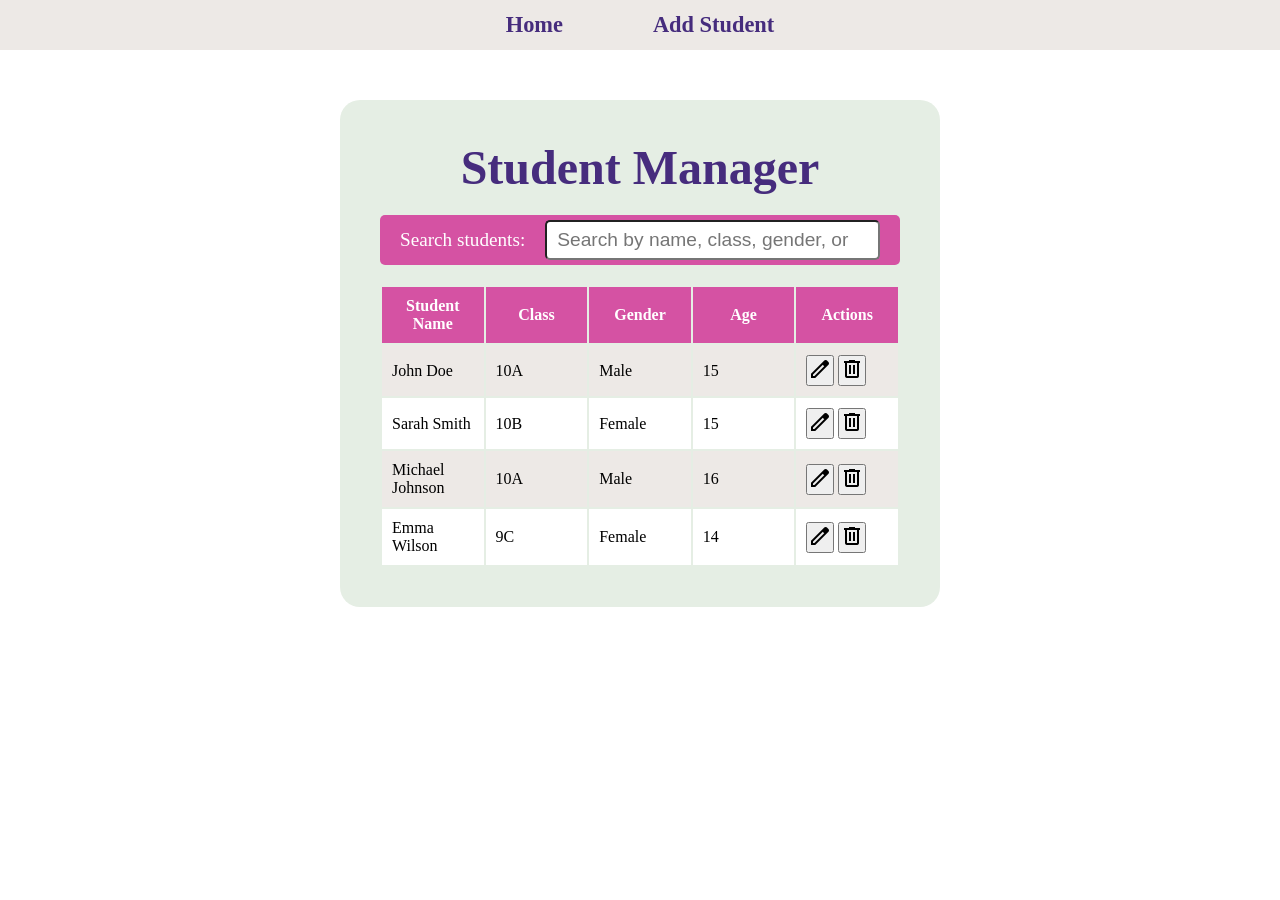
<file: index.html>
<!DOCTYPE html>
<html lang="en">
<head>
    <meta charset="UTF-8">
    <meta name="viewport" content="width=device-width, initial-scale=1.0">
    <title>Student Manager</title>
    <link rel="stylesheet" href="styles/common.css">
    <link rel="stylesheet" href="styles/index.css">
    <link href="https://fonts.googleapis.com/css2?family=Material+Symbols+Outlined" rel="stylesheet">
</head>
<body>
        <nav>
            <a href="index.html">Home</a>
            <a href="add-students.html">Add Student</a>
        </nav>

    <main>
        <h1>Student Manager</h1>
        <div>
            <label for="student-search">Search students:</label>
            <input id="student-search" type="search" placeholder="Search by name, class, gender, or age">
        </div>
        <table>
            <thead>
                <tr>
                    <th>Student Name</th>
                    <th>Class</th>
                    <th>Gender</th>
                    <th>Age</th>
                    <th>Actions</th>
                </tr>
            </thead>
            <tbody>
                <tr>
                    <td>John Doe</td>
                    <td>10A</td>
                    <td>Male</td>
                    <td>15</td>
                    <td>
                        <a href="edit-student.html?name=Johm%20Doe&class=10A&gender=Male&age=15"><button type="button"><span class="material-symbols-outlined">
edit
</span>                </button></a>
                        <button type="button">
                            <span class="material-symbols-outlined">
delete
 </span>
                            </button>
                        </a>
                    </td>
                </tr>
                <tr>
                    <td>Sarah Smith</td>
                    <td>10B</td>
                    <td>Female</td>
                    <td>15</td>
                    <td>
                        <a href="edit-student.html?name=Sarah%20Smith&class=10B&gender=Female&age=15"><button type="button"><span class="material-symbols-outlined">
edit
</span>                </button></a>
                        <button type="button">
                            <span class="material-symbols-outlined">
delete
 </span>
                            </button>
                        </a>
                    </td>
                </tr>
                <tr>
                    <td>Michael Johnson</td>
                    <td>10A</td>
                    <td>Male</td>
                    <td>16</td>
                    <td>
                        <a href="edit-student.html?name=Michael%20Johnson&class=10A&gender=Male&age=16"><button type="button"><span class="material-symbols-outlined">
edit
</span>                </button></a>
                        <button type="button">
                            <span class="material-symbols-outlined">
delete
 </span>
                            </button>
                        </a>
                    </td>
                </tr>
                <tr>
                    <td>Emma Wilson</td>
                    <td>9C</td>
                    <td>Female</td>
                    <td>14</td>
                    <td>
                        <a href="edit-student.html?name=Emma%20Wilson&class=9C&gender=Female&age=14"><button type="button"><span class="material-symbols-outlined">
edit
</span>                </button></a>
                        <button type="button">
                            <span class="material-symbols-outlined">
delete
 </span>
                            </button>
                        </a>
                    </td>
                </tr>
            </tbody>
        </table>
    </main>

    <script>
        function editStudent(id, name, className, gender, age) {
            // Pass student data to edit page via URL parameters
            const params = new URLSearchParams({
                id: id,
                name: name,
                class: className,
                gender: gender,
                age: age
            });
            window.location.href = `edit-student.html?${params.toString()}`;
        }

        function deleteStudent(id) {
            if (confirm('Are you sure you want to delete this student?')) {
                // Delete functionality can be implemented here
                alert('Student with ID ' + id + ' deleted.');
                location.reload();
            }
        }
    </script>
</body>
</html>
</file>
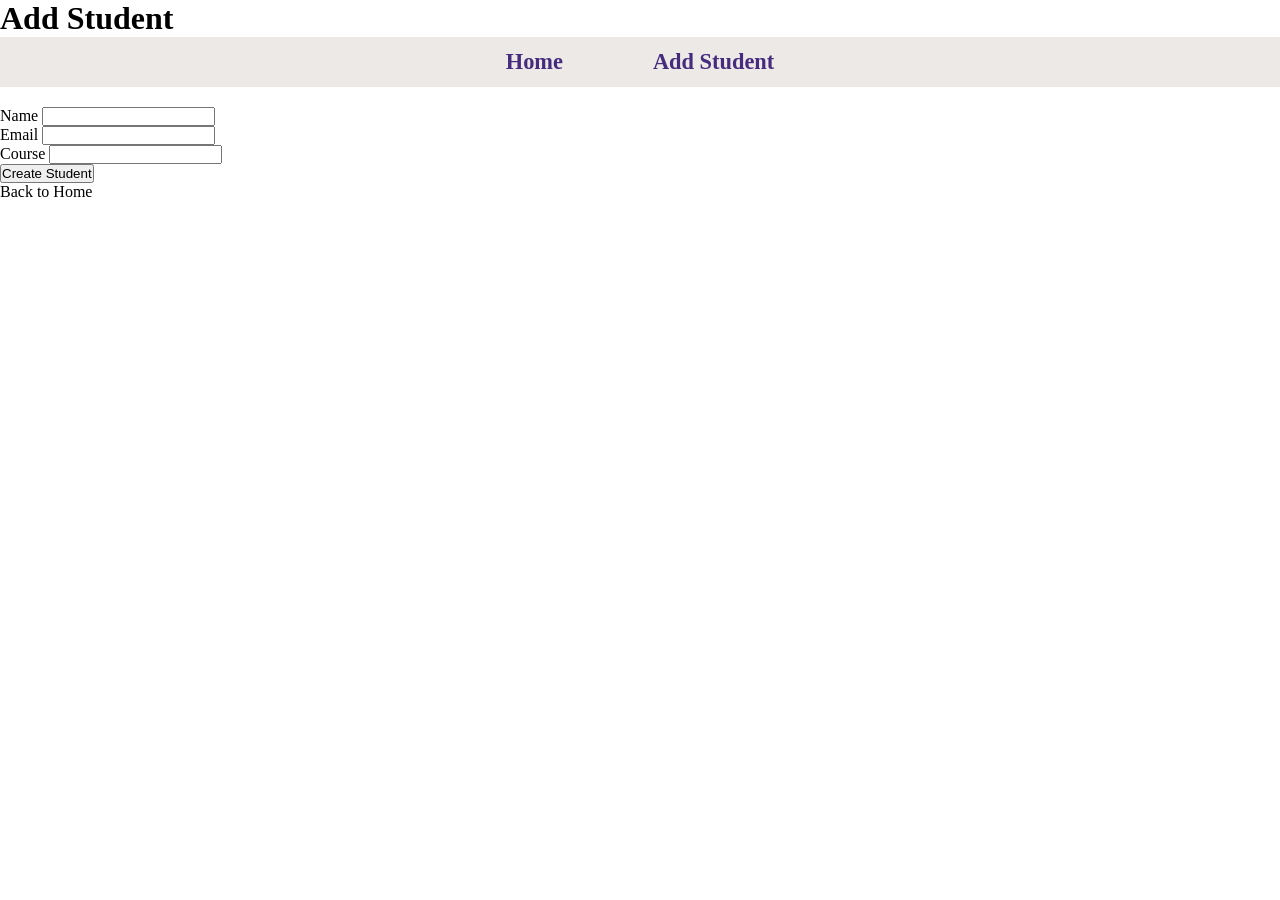
<file: add-students.html>
<!DOCTYPE html>
<html lang="en">
<head>
    <meta charset="UTF-8">
    <meta name="viewport" content="width=device-width, initial-scale=1.0">
    <title>Add Students</title>
    <link rel="stylesheet" href="styles/common.css">
</head>
<body>
        <h1>Add Student</h1>
        <nav>
            <a href="index.html">Home</a>
            <a href="add-students.html">Add Student</a>
        </nav>
        <main>
            <form id="new-student-form" action="#" method="post">
                <div class="form-group">
                    <label for="student-name">Name</label>
                    <input type="text" id="student-name" name="name" required>
                </div>
                <div class="form-group">
                    <label for="student-email">Email</label>
                    <input type="email" id="student-email" name="email" required>
                </div>
                <div class="form-group">
                    <label for="student-course">Course</label>
                    <input type="text" id="student-course" name="course" required>
                </div>
                <button type="submit">Create Student</button>
            </form>
            <p><a class="button" href="index.html">Back to Home</a></p>
        </main>
</body>
</html>
</file>
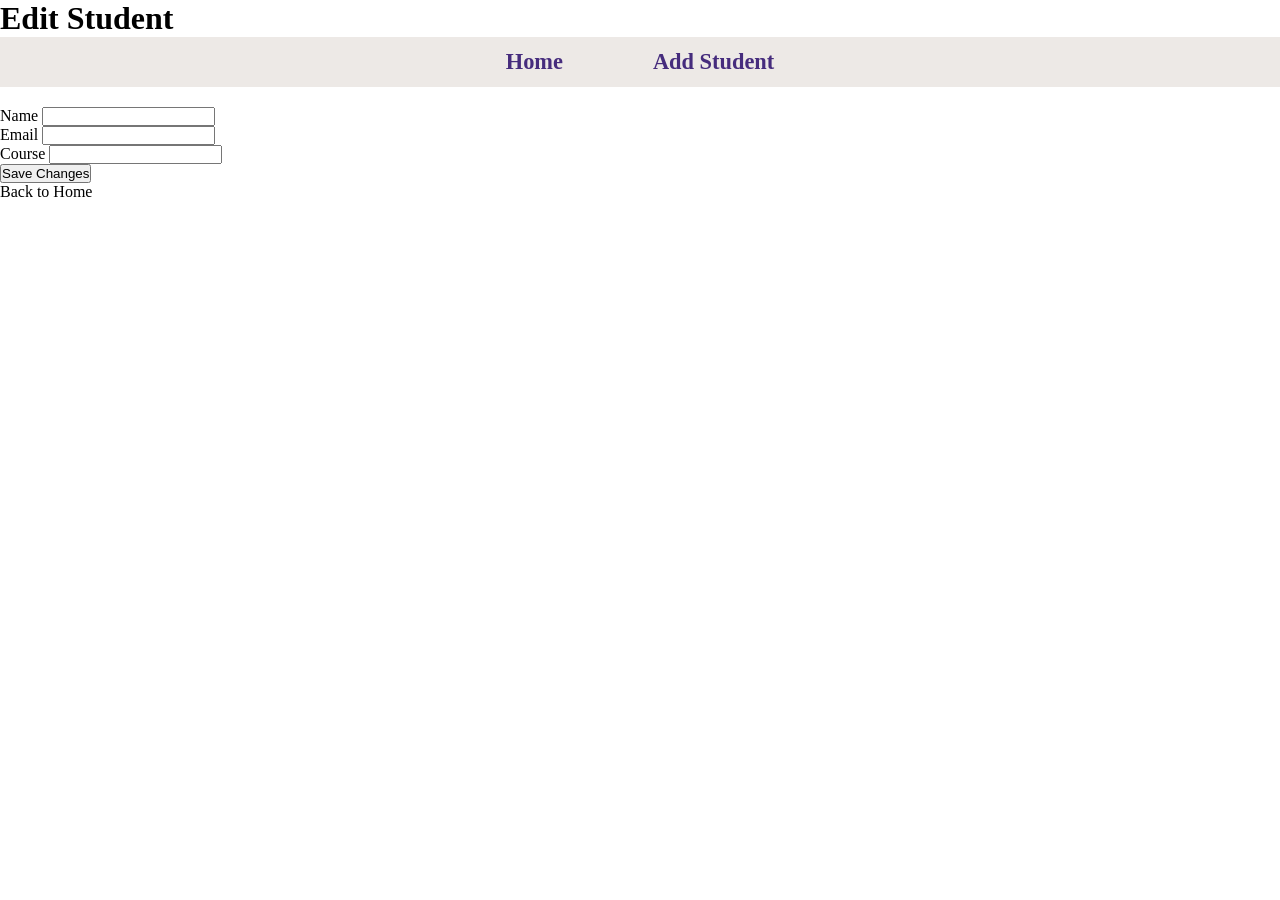
<file: edit-student.html>
<!DOCTYPE html>
<html lang="en">
<head>
    <meta charset="UTF-8">
    <meta name="viewport" content="width=device-width, initial-scale=1.0">
    <title>Edit Student</title>
    <link rel="stylesheet" href="styles/common.css">
</head>
<body>
        <h1>Edit Student</h1>
        <nav>
            <a href="index.html">Home</a>
            <a href="add-students.html">Add Student</a>
        </nav>

    <main>
            <form id="edit-student-form" action="#" method="post">
                <div class="form-group">
                    <label for="student-name">Name</label>
                    <input type="text" id="student-name" name="name" required>
                </div>
                <div class="form-group">
                    <label for="student-email">Email</label>
                    <input type="email" id="student-email" name="email" required>
                </div>
                <div class="form-group">
                    <label for="student-course">Course</label>
                    <input type="text" id="student-course" name="course" required>
                </div>
                <button type="submit">Save Changes</button>
            </form>
        <p><a class="button" href="index.html">Back to Home</a></p>
    </main>
</body>
</html>
</file>
<file: styles/common.css>
@import url('https://fonts.googleapis.com/css2?family=Outfit:wght@100..900&family=Young+Serif&display=swap');
 
 * {
    margin: 0;
    padding: 0;box-sizing: border-box;
 }

 a {
    text-decoration: none;
     color: inherit;
 }
 
 body {
    font-family: "outfit, sans-serif";
 }

 nav {
    display: flex;
    justify-content: center;
    gap: 50px;
    height: 50px;
    background-color: #EDE9E6;
     margin-bottom: 20px;

}
nav a {
    display: flex;
    align-items: center;
    padding-inline: 20px;
    color: #462C7D;
    height: 100%; 
    font-weight: bold;
    font-size: 1.4rem;
}

nav a:hover {
    background-color: #D552A3;
    color: white;
}
</file>
<file: styles/index.css>
main {
    width: 600px;
    margin-top: 50px;
    background-color: #E5EEE4;
    padding: 40px;
    border-radius: 20px;
    margin-inline: auto;
    display: flex;
    flex-direction: column;
    gap: 20px;
}

main h1 {
    text-align: center;
    color: #462C7D;
    font-size: 3rem;
}
main > div {
    display: flex;
    gap: 20px;
    background-color: #D552A3;
    height: 50px;
    align-items: center;
    padding-inline: 20px;
    border-radius: 5px;

}

main > div > input {
    padding-inline: 10px;
    border-radius: 5px;
    font-size: 1.2rem;
    font-weight: 500;
    height: 80%;
    flex: 1;
}
main > div > label {
    color: white;
    font-size: 1.2rem;
    font-weight: 500;
}

main table {
    width: 100%;
    table-layout: fixed;
}
table thead {
    background-color: #D552A3;
    color: white;
    padding: 20px;
    border-radius: 20px;
    overflow: hidden;
}

thead tr {
    overflow: hidden;
}

th, td {
    padding: 10px;
}

tbody tr {
    background-color: #EDE9E6;
    border-radius: 10px;
    margin-bottom: 10px;
    overflow: hidden;
}

tbody tr:nth-child(even) {
    background-color: white;
}
</file>
